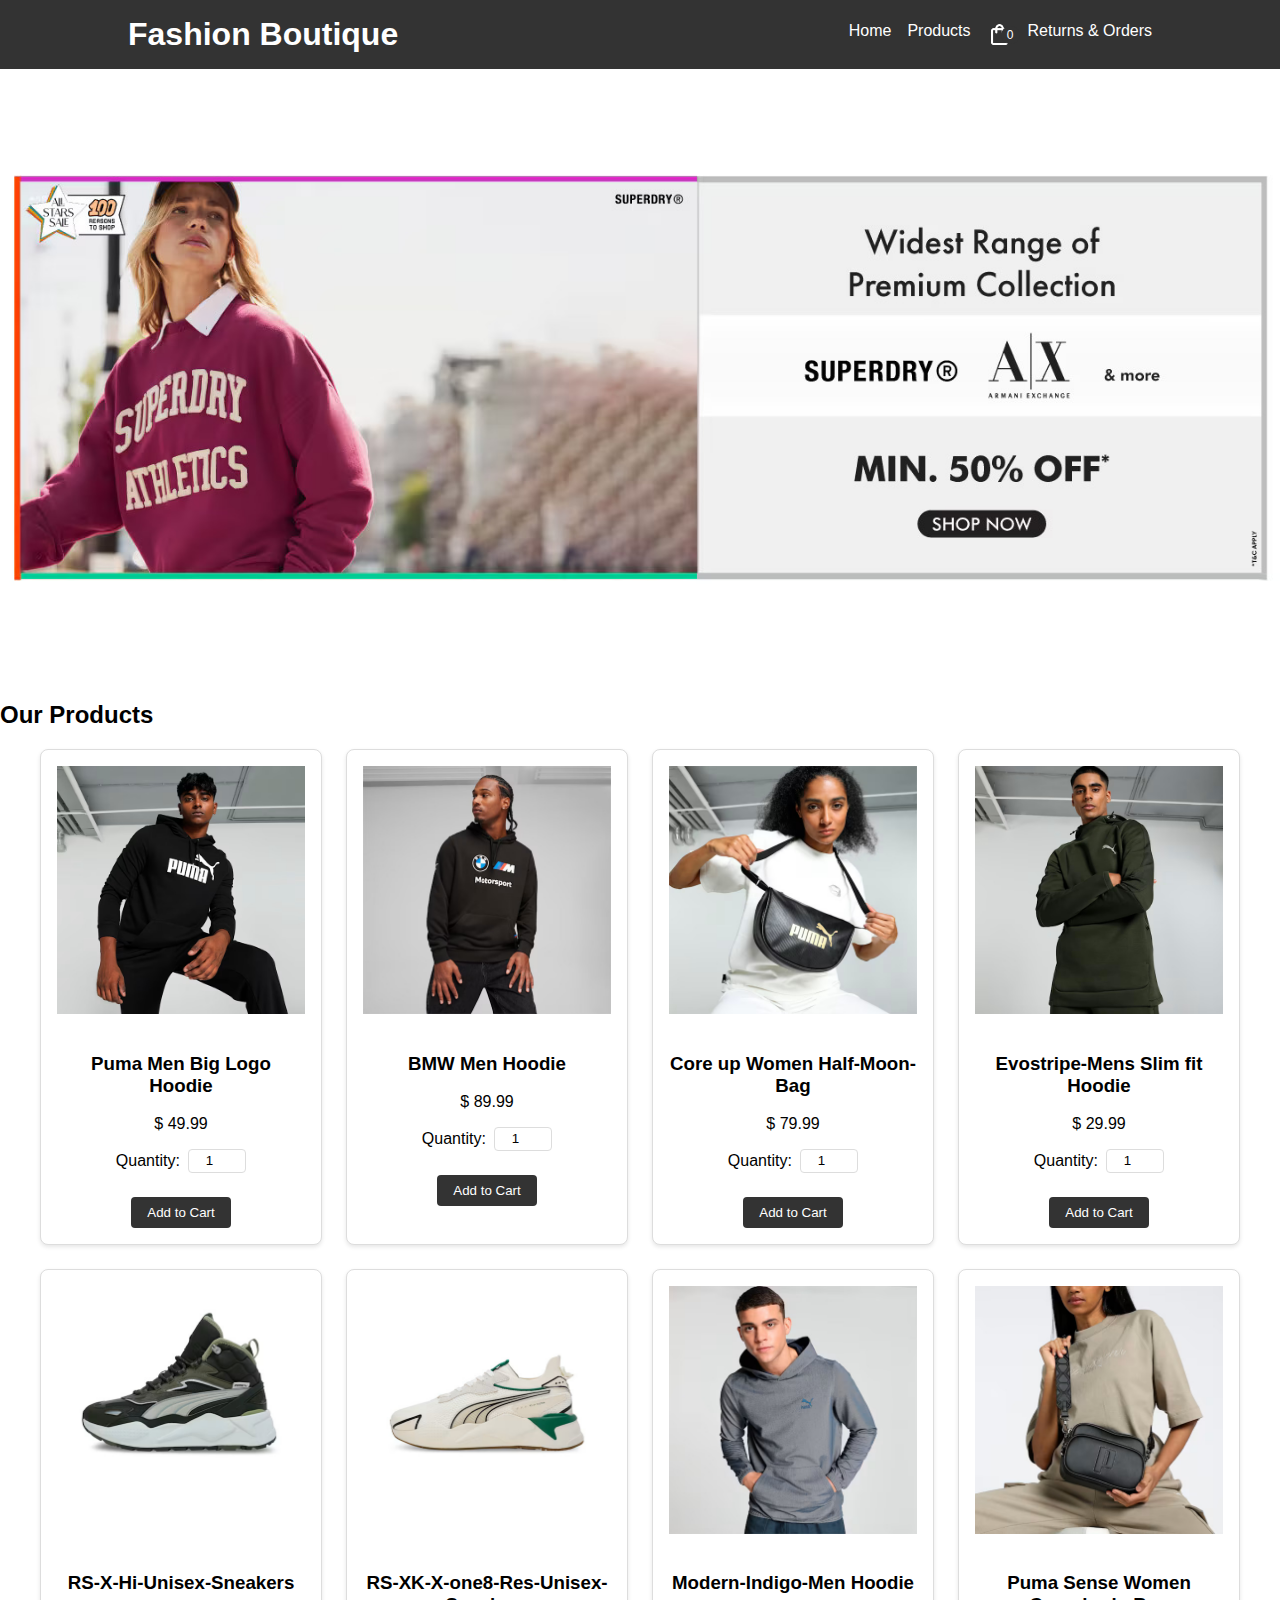
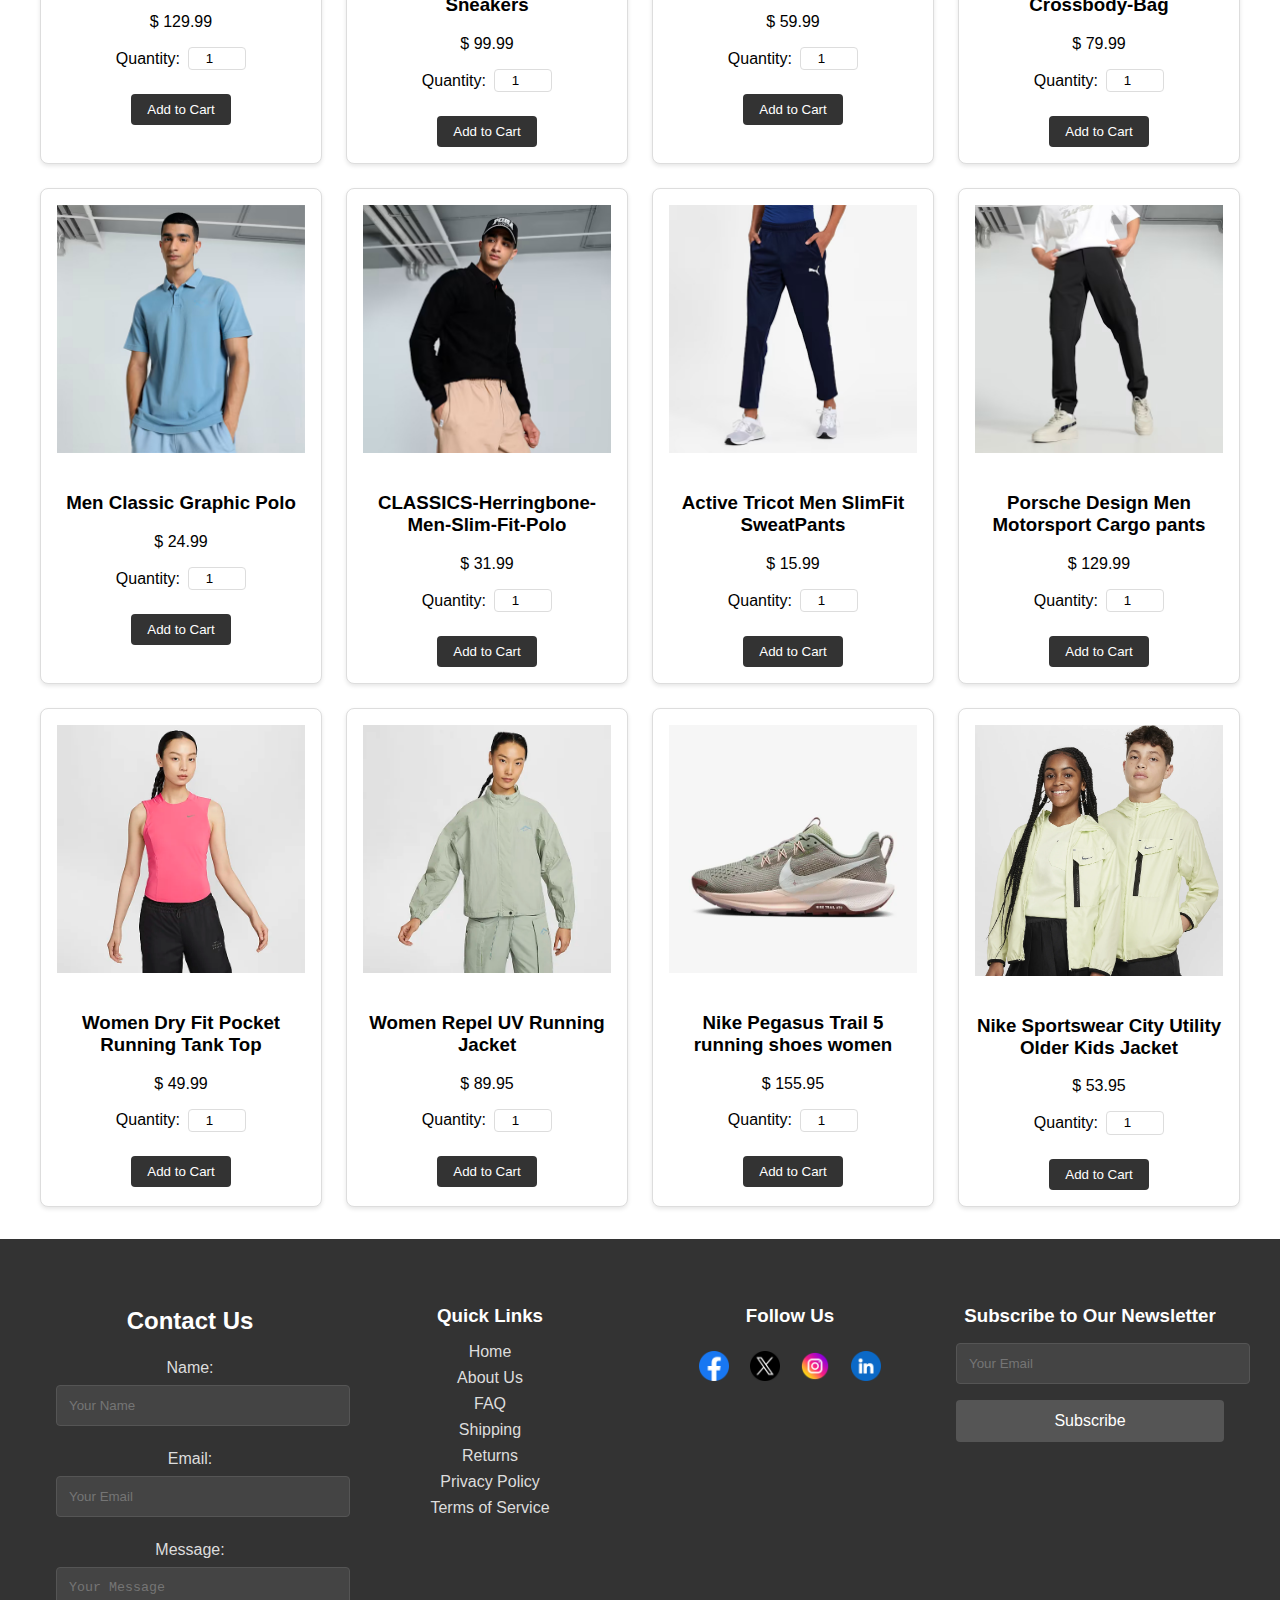
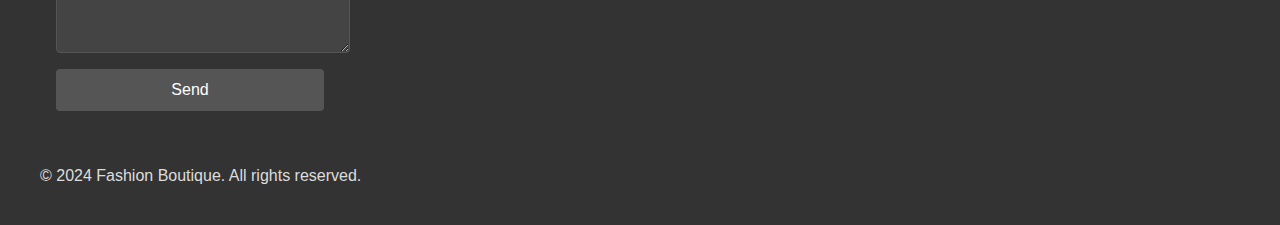
<file: index.html>
<!DOCTYPE html>
<html lang="en">
<head>
    <meta charset="UTF-8">
    <meta name="viewport" content="width=device-width, initial-scale=1.0">
    <title>Simple E-Commerce Clothing Site</title>
    <link rel="stylesheet" href="style.css">
    <link rel="stylesheet" href="https://fonts.googleapis.com/css2?family=Material+Symbols+Outlined:opsz,wght,FILL,GRAD@20..48,100..700,0..1,-50..200" />
</head>
<body>
    <header>
        <div class="container">
            <h1>Fashion Boutique</h1>
            <nav>
                <ul>
                    <li><a href="#home">Home</a></li>
                    <li><a href="#products">Products</a></li>
                    <li><a href="cart.html" class="cart">
                        <img class="cart-icon" src="images/shopping_bag.png" alt="">
                     <p class="js-cart-quantity">0</p>
                    </a></li>
                    <li><a href="return.html">Returns & Orders</a></li>
                </ul>
            </nav>
        </div>
    </header>   

    <section id="home" class="hero">
        <div class="hero-container">
            <img src="herosection_images/image1.jpg" alt="" class="js-hero-image">
        </div>
    </section>

    <section id="products" class="products">
        <div class="container">
            <h2>Our Products</h2>
            <div class="product-grid js-products-grid">
                
            </div>
        </div>
    </section>
    <footer>
        <div class="footer-container">
            <div class="footer-sections">
                <!-- Contact Form -->
                <div class="contact">
                    <h2>Contact Us</h2>
                    <form>
                        <label for="name">Name:</label>
                        <input type="text" id="name" name="name" placeholder="Your Name" required>
                        <label for="email">Email:</label>
                        <input type="email" id="email" name="email" placeholder="Your Email" required>
                        <label for="message">Message:</label>
                        <textarea id="message" name="message" placeholder="Your Message" rows="4" required></textarea>
                        <button type="submit">Send</button>
                    </form>
                </div>
    
                <!-- Quick Links -->
                <div class="quick-links">
                    <h3>Quick Links</h3>
                    <ul>
                        <li><a href="index.html">Home</a></li>
                        <li><a href="about.html">About Us</a></li>
                        <li><a href="faq.html">FAQ</a></li>
                        <li><a href="shipping.html">Shipping</a></li>
                        <li><a href="returns.html">Returns</a></li>
                        <li><a href="privacy.html">Privacy Policy</a></li>
                        <li><a href="terms.html">Terms of Service</a></li>
                    </ul>
                </div>
    
                <!-- Social Media Links -->
                <div class="social-media">
                    <h3>Follow Us</h3>
                    <a href="https://facebook.com" target="_blank" class="social-icon facebook" aria-label="Facebook"></a>
                    <a href="https://twitter.com" target="_blank" class="social-icon twitter" aria-label="Twitter"></a>
                    <a href="https://instagram.com" target="_blank" class="social-icon instagram" aria-label="Instagram"></a>
                    <a href="https://linkedin.com" target="_blank" class="social-icon linkedin" aria-label="LinkedIn"></a>
                </div>
    
                <!-- Newsletter Signup -->
                <div class="newsletter">
                    <h3>Subscribe to Our Newsletter</h3>
                    <form>
                        <input type="email" id="newsletter-email" name="newsletter-email" placeholder="Your Email" required>
                        <button type="submit">Subscribe</button>
                    </form>
                </div>
    
                <!-- Footer Info -->
                <div class="footer-info">
                    <p>&copy; 2024 Fashion Boutique. All rights reserved.</p>
        
                </div>
            </div>
        </div>
    </footer>
    
    <script type="module" src="scripts/main.js"></script>
</body>
</html>
</file>
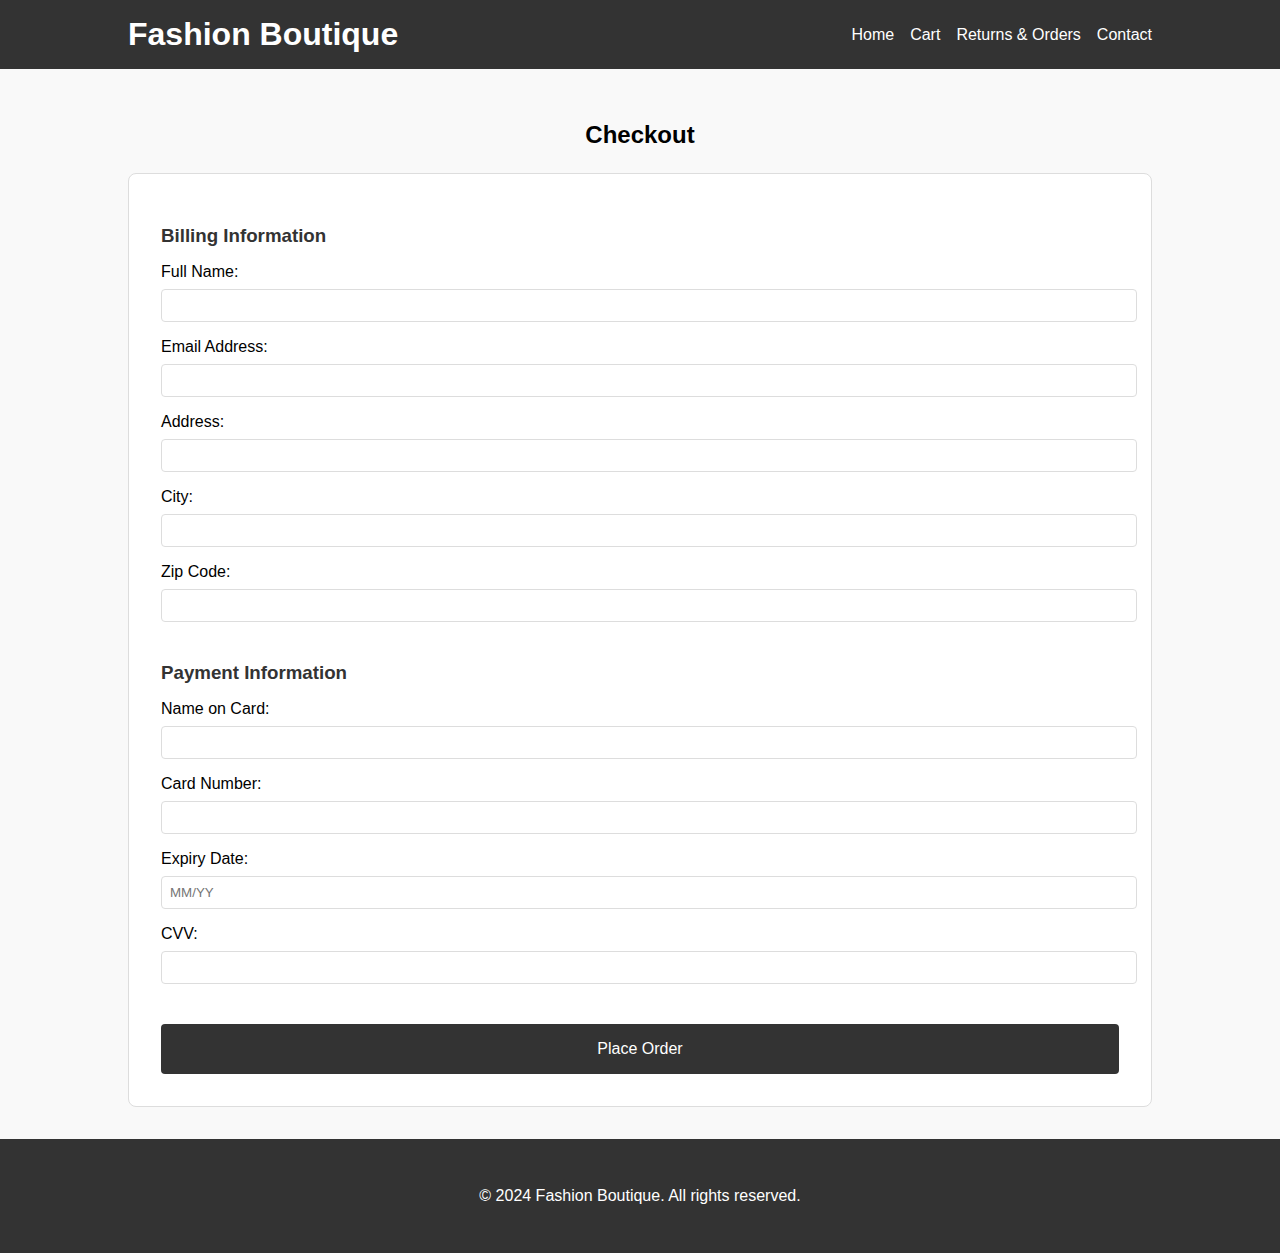
<file: checkoutpage.html>
<!DOCTYPE html>
<html lang="en">
<head>
    <meta charset="UTF-8">
    <meta name="viewport" content="width=device-width, initial-scale=1.0">
    <title>Checkout</title>
    <link rel="stylesheet" href="checkout.css">
</head>
<body>
    <header>
        <div class="container">
            <h1>Fashion Boutique</h1>
            <nav>
                <ul>
                    <li><a href="index.html">Home</a></li>
                    <li><a href="cart.html">Cart</a></li>
                    <li><a href="#returns">Returns & Orders</a></li>
                    <li><a href="#contact">Contact</a></li>
                </ul>
            </nav>
        </div>
    </header>

    <!-- Checkout Section -->
    <section id="checkout">
        <div class="container">
            <h2>Checkout</h2>

            <form action="order-confirmation.html" method="POST">
                <!-- Billing Information -->
                <div class="billing-info">
                    <h3>Billing Information</h3>
                    <label for="name">Full Name:</label>
                    <input type="text" id="name" name="name" required>

                    <label for="email">Email Address:</label>
                    <input type="email" id="email" name="email" required>

                    <label for="address">Address:</label>
                    <input type="text" id="address" name="address" required>

                    <label for="city">City:</label>
                    <input type="text" id="city" name="city" required>

                    <label for="zip">Zip Code:</label>
                    <input type="text" id="zip" name="zip" required>
                </div>

                <!-- Payment Information -->
                <div class="payment-info">
                    <h3>Payment Information</h3>
                    <label for="card-name">Name on Card:</label>
                    <input type="text" id="card-name" name="card-name" required>

                    <label for="card-number">Card Number:</label>
                    <input type="text" id="card-number" name="card-number" required>

                    <label for="expiry">Expiry Date:</label>
                    <input type="text" id="expiry" name="expiry" placeholder="MM/YY" required>

                    <label for="cvv">CVV:</label>
                    <input type="text" id="cvv" name="cvv" required>
                </div>

                <button type="submit" class="checkout-btn">Place Order</button>
            </form>
        </div>
    </section>

    <footer>
        <div class="footer-container">
            <p>&copy; 2024 Fashion Boutique. All rights reserved.</p>
        </div>
    </footer>
</body>
</html>
</file>
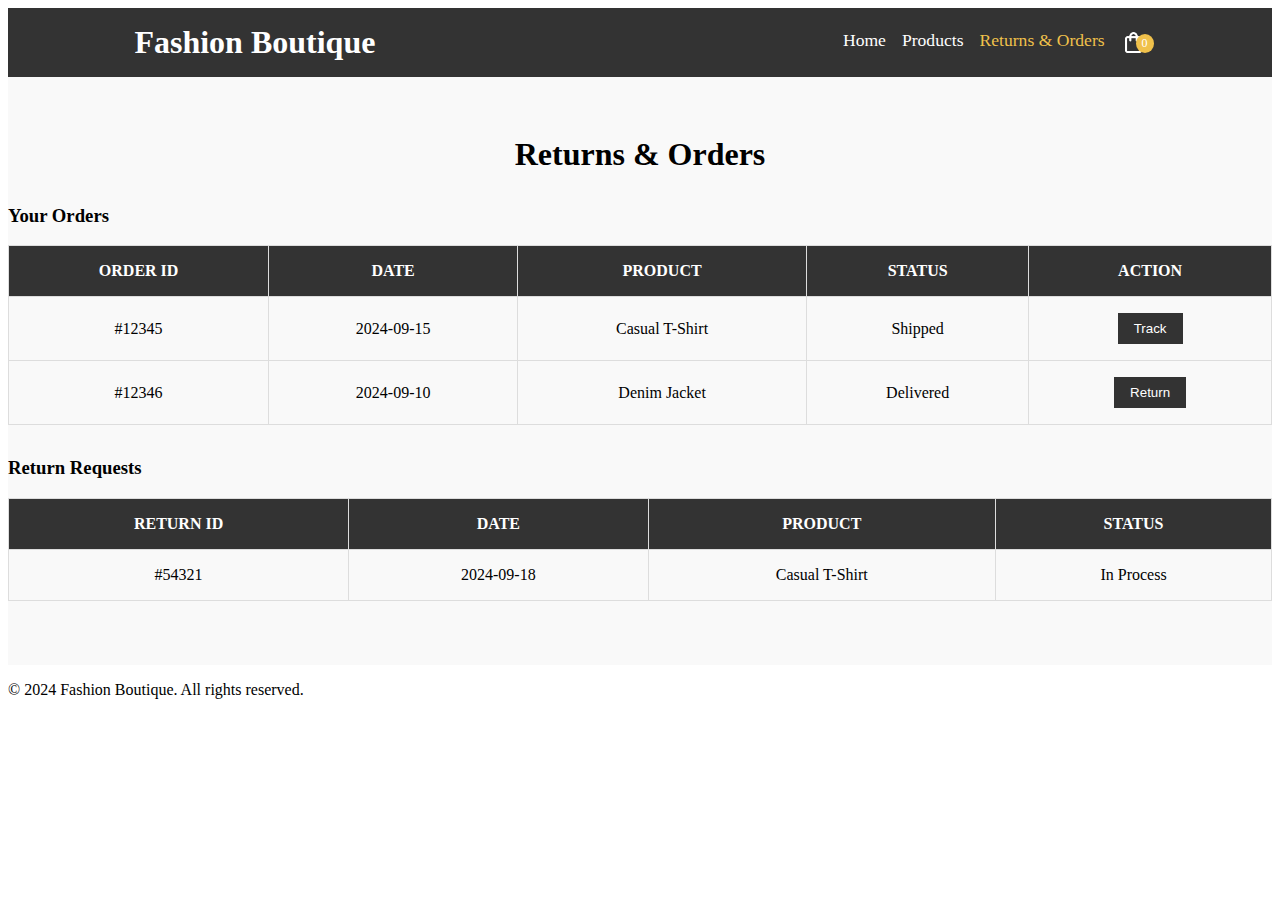
<file: return.html>
<!DOCTYPE html>
<html lang="en">
<head>
    <meta charset="UTF-8">
    <meta name="viewport" content="width=device-width, initial-scale=1.0">
    <title>Returns & Orders - Fashion Boutique</title>
    <link rel="stylesheet" href="return.css">
</head>
<body>
    <header>
        <div class="container">
            <h1>Fashion Boutique</h1>
            <nav>
                <ul>
                    <li><a href="index.html">Home</a></li>
                    <li><a href="products.html">Products</a></li>
                    <li><a href="returns.html" class="active">Returns & Orders</a></li>
                    <li><a href="cart.html" class="cart">
                        <img class="cart-icon" src="images/shopping_bag.png" alt="">
                        <p class="js-cart-quantity">0</p>
                    </a></li>
                </ul>
            </nav>
        </div>
    </header>

    <section id="returns-orders" class="returns-orders">
        <div class="container">
            <h2>Returns & Orders</h2>

            <!-- Orders Section -->
            <div class="orders">
                <h3>Your Orders</h3>
                <table class="orders-table">
                    <thead>
                        <tr>
                            <th>Order ID</th>
                            <th>Date</th>
                            <th>Product</th>
                            <th>Status</th>
                            <th>Action</th>
                        </tr>
                    </thead>
                    <tbody>
                        <!-- Example order entry -->
                        <tr>
                            <td>#12345</td>
                            <td>2024-09-15</td>
                            <td>Casual T-Shirt</td>
                            <td>Shipped</td>
                            <td><button class="btn">Track</button></td>
                        </tr>
                        <tr>
                            <td>#12346</td>
                            <td>2024-09-10</td>
                            <td>Denim Jacket</td>
                            <td>Delivered</td>
                            <td><button class="btn">Return</button></td>
                        </tr>
                    </tbody>
                </table>
            </div>

            <!-- Returns Section -->
            <div class="returns">
                <h3>Return Requests</h3>
                <table class="returns-table">
                    <thead>
                        <tr>
                            <th>Return ID</th>
                            <th>Date</th>
                            <th>Product</th>
                            <th>Status</th>
                        </tr>
                    </thead>
                    <tbody>
                        <!-- Example return entry -->
                        <tr>
                            <td>#54321</td>
                            <td>2024-09-18</td>
                            <td>Casual T-Shirt</td>
                            <td>In Process</td>
                        </tr>
                    </tbody>
                </table>
            </div>
        </div>
    </section>

    <footer>
        <div class="footer-container">
            <div class="footer-info">
                <p>&copy; 2024 Fashion Boutique. All rights reserved.</p>
            </div>
        </div>
    </footer>

    <script type="module" src="scripts/main.js"></script>
</body>
</html>
</file>
<file: style.css>
body {
    font-family: Arial, sans-serif;
    margin: 0;
    padding: 0;
}

/* Header Styles */
header {
    background-color: #333;
    color: #fff;
    padding: 1rem 0;
}

header .container {
    display: flex;
    justify-content: space-between;
    align-items: center;
    width: 80%;
    margin: 0 auto;
}

header h1 {
    margin: 0;
}

.cart{
    display: flex;
    align-items: center;
    position: relative;
}

.cart-icon{
    height: 25px;
}
.js-cart-quantity {
    color: white;
    background-color: #333;
    border-radius: 50%;
    font-size: 12px;
    padding: 2px 6px;
    position: absolute;
    top: -8px;
    right: -8px;
}

nav ul {
    list-style: none;
    margin: 0;
    padding: 0;
    display: flex;
}

nav ul li {
    margin-left: 1rem;
}

nav ul li a {
    color: #fff;
    text-decoration: none;
}
/* Hero Section Styles */
.hero {
    position: relative;
    width: 100%;
    height: 60vh; /* Reduce the height (70vh is 70% of the viewport height) */
    display: flex;
    align-items: center;
    justify-content: center;
    overflow: hidden;
    padding-top: 2.5rem;
}

.hero-container img {
    width: 100%;
    height: 100%;
    object-fit: cover; /* Ensures the image still covers the section properly */
}

@media screen and (max-width: 768px) {
    .hero {
        height: 50vh; /* Further reduce height on smaller screens */
    }
}

@media screen and (max-width: 480px) {
    .hero {
        height: 40vh; /* Further reduce height on very small screens */
    }
}


/* Product Section Styles */
.products {
    padding: 2rem 0;
}

.product-grid {
    display: grid;
    grid-template-columns: repeat(auto-fit, minmax(250px, 1fr));
    gap: 1.5rem;
    margin: 0 auto;
    max-width: 1200px;
    padding: 0 1rem;
}

.product {
    border: 1px solid #ddd;
    padding: 1rem;
    text-align: center;
    box-sizing: border-box;
    background-color: #fff;
    border-radius: 8px;
    box-shadow: 0 2px 4px rgba(0, 0, 0, 0.1);
}

.product img {
    width: 100%;
    height: auto;
    margin-bottom: 1rem;
}

.quantity-container {
    margin: 1rem 0;
    display: flex;
    justify-content: center;
    align-items: center;
}

.quantity-container label {
    margin-right: 0.5rem;
}

.quantity-container input[type="number"] {
    width: 50px;
    padding: 0.2rem;
    text-align: center;
    border: 1px solid #ddd;
    border-radius: 4px;
}

.product button {
    background-color: #333;
    color: #fff;
    border: none;
    padding: 0.5rem 1rem;
    cursor: pointer;
    margin-top: 0.5rem;
    border-radius: 4px;
}

.product button:hover {
    background-color: #555;
}

/* Footer Styles */
footer {
    background-color: #333;
    color: #fff;
    text-align: center;
    padding: 2rem 0;
}

.footer-container {
    max-width: 1200px;
    margin: 0 auto;
}

.footer-sections {
    display: flex;
    flex-wrap: wrap;
    justify-content: space-between;
}

.contact, .quick-links, .social-media, .newsletter {
    flex: 1 1 250px;
    margin: 1rem;
}

.contact h2, .quick-links h3, .social-media h3, .newsletter h3 {
    margin-bottom: 1rem;
}

.contact form, .newsletter form {
    display: flex;
    flex-direction: column;
}

.contact form label, .newsletter form label {
    margin: 0.5rem 0;
    color: #ddd;
}

.contact form input, 
.contact form textarea, 
.newsletter form input {
    width: 100%;
    padding: 0.75rem;
    margin-bottom: 1rem;
    border: 1px solid #555;
    border-radius: 4px;
    background-color: #444;
    color: #fff;
}

.contact form button, 
.newsletter form button {
    background-color: #555;
    color: #fff;
    border: none;
    padding: 0.75rem 1.5rem;
    cursor: pointer;
    border-radius: 4px;
    font-size: 1rem;
}

.contact form button:hover, 
.newsletter form button:hover {
    background-color: #666;
}

.quick-links ul {
    list-style: none;
    padding: 0;
    margin: 0;
}

.quick-links ul li {
    margin: 0.5rem 0;
}

.quick-links ul li a {
    color: #ddd;
    text-decoration: none;
}

.quick-links ul li a:hover {
    text-decoration: underline;
}

.social-media {
    margin-top: 1rem;
}

.social-media a {
    display: inline-block;
    width: 30px;
    height: 30px;
    margin: 0.5rem;
    background-size: cover;
    background-repeat: no-repeat;
}

.social-icon.facebook {
    background-image: url('icons/facebook.png'); 
}

.social-icon.twitter {
    background-image: url('icons/twitter.png'); 
}

.social-icon.instagram {
    background-image: url('icons/instagram.png'); 
}

.social-icon.linkedin {
    background-image: url('icons/linkedin.png'); 
}

.footer-info {
    margin-top: 2rem;
    color: #ddd;
}

.footer-info p {
    margin: 0.5rem 0;
}

@media screen and (max-width: 768px) {
    .footer-sections {
        flex-direction: column;
        align-items: center;
    }

    .contact, .quick-links, .social-media, .newsletter {
        max-width: 90%;
    }
}

@media screen and (max-width: 480px) {
    .contact form input, 
    .contact form textarea, 
    .newsletter form input {
        font-size: 0.9rem;
    }

    .contact form button, 
    .newsletter form button {
        padding: 0.5rem;
        font-size: 0.9rem;
    }
}


/* Media Queries for Responsiveness */
@media (max-width: 768px) {
    header .container {
        flex-direction: column;
        align-items: flex-start;
    }

    nav ul {
        flex-direction: column;
        padding: 0;
    }

    nav ul li {
        margin: 0.5rem 0;
    }

    .product-grid {
        grid-template-columns: repeat(auto-fit, minmax(200px, 1fr));
    }
    
}

@media (max-width: 480px) {
    .product-grid {
        grid-template-columns: 1fr;
    }

    .product {
        width: 100%;
    }
    
    footer .contact form {
        padding: 1rem;
    }
}
</file>
<file: checkout.css>
body {
    font-family: Arial, sans-serif;
    margin: 0;
    padding: 0;
}

header {
    background-color: #333;
    color: #fff;
    padding: 1rem 0;
}

header .container {
    display: flex;
    justify-content: space-between;
    align-items: center;
    width: 80%;
    margin: 0 auto;
}

header h1 {
    margin: 0;
}

nav ul {
    list-style: none;
    margin: 0;
    padding: 0;
    display: flex;
}

nav ul li {
    margin-left: 1rem;
}

nav ul li a {
    color: #fff;
    text-decoration: none;
}

#checkout {
    padding: 2rem 0;
    background-color: #f9f9f9;
}

#checkout .container {
    width: 80%;
    margin: 0 auto;
}
a:link{
    color: white;
    text-decoration: none;
}

#checkout h2 {
    text-align: center;
    margin-bottom: 1.5rem;
}

form {
    background-color: #fff;
    padding: 2rem;
    border: 1px solid #ddd;
    border-radius: 8px;
}

.billing-info, .payment-info {
    margin-bottom: 1.5rem;
}

h3 {
    margin-bottom: 1rem;
    color: #333;
}

label {
    display: block;
    margin-bottom: 0.5rem;
}

input[type="text"], input[type="email"] {
    width: 100%;
    padding: 0.5rem;
    margin-bottom: 1rem;
    border: 1px solid #ddd;
    border-radius: 4px;
}

.checkout-btn {
    display: block;
    width: 100%;
    background-color: #333;
    color: #fff;
    border: none;
    padding: 1rem;
    cursor: pointer;
    text-align: center;
    border-radius: 4px;
    font-size: 1rem;
}

.checkout-btn:hover {
    background-color: #555;
}

footer {
    background-color: #333;
    color: #fff;
    text-align: center;
    padding: 2rem 0;
}

/* Responsive Design */
@media screen and (max-width: 768px) {
    header .container {
        flex-direction: column;
        text-align: center;
    }

    nav ul {
        flex-direction: column;
        margin-top: 1rem;
    }

    nav ul li {
        margin: 0.5rem 0;
    }

    #checkout .container {
        width: 90%;
    }

    form {
        padding: 1rem;
    }

    .checkout-btn {
        padding: 0.75rem;
        font-size: 0.9rem;
    }
}

@media screen and (max-width: 480px) {
    header .container {
        width: 95%;
    }

    #checkout .container {
        width: 95%;
    }

    input[type="text"], input[type="email"] {
        font-size: 0.9rem;
    }

    .checkout-btn {
        padding: 0.5rem;
        font-size: 0.8rem;
    }
}
</file>
<file: return.css>
/* Header Styles */
header {
    background-color: #333;
    color: #fff;
    padding: 1rem 0;
}

header .container {
    display: flex;
    justify-content: space-between;
    align-items: center;
    width: 80%;
    margin: 0 auto;
}

header h1 {
    margin: 0;
    font-size: 2rem;
}

nav ul {
    list-style: none;
    margin: 0;
    padding: 0;
    display: flex;
}

nav ul li {
    margin-left: 1rem;
}

nav ul li a {
    color: #fff;
    text-decoration: none;
    font-size: 1.1rem;
    transition: color 0.3s ease;
}

nav ul li a:hover,
nav ul li a.active {
    color: #f0c14b;
}

.cart {
    display: flex;
    align-items: center;
    position: relative;
}

.cart-icon {
    height: 25px;
}

.js-cart-quantity {
    color: white;
    background-color: #f0c14b;
    border-radius: 50%;
    font-size: 12px;
    padding: 2px 6px;
    position: absolute;
    top: -8px;
    right: -8px;
}

/* Ensure the header is responsive */
@media screen and (max-width: 768px) {
    header .container {
        flex-direction: column;
        align-items: flex-start;
    }

    nav ul {
        flex-direction: column;
        padding: 0;
    }

    nav ul li {
        margin: 0.5rem 0;
    }
}




.returns-orders {
    padding: 2rem 0;
    background-color: #f9f9f9;
}

.returns-orders h2 {
    text-align: center;
    margin-bottom: 2rem;
    font-size: 2rem;
}

.orders, .returns {
    margin-bottom: 2rem;
}

table {
    width: 100%;
    border-collapse: collapse;
    margin-bottom: 2rem;
}

table thead {
    background-color: #333;
    color: #fff;
}

table th, table td {
    padding: 1rem;
    text-align: center;
    border: 1px solid #ddd;
}

table th {
    text-transform: uppercase;
    font-weight: bold;
}

.btn {
    padding: 0.5rem 1rem;
    background-color: #333;
    color: #fff;
    border: none;
    cursor: pointer;
}

.btn:hover {
    background-color: #555;
}

/* Responsive Design for Tables */
@media screen and (max-width: 768px) {
    table {
        font-size: 0.9rem;
    }

    table th, table td {
        padding: 0.5rem;
    }

    .returns-orders h2 {
        font-size: 1.5rem;
    }
}

@media screen and (max-width: 480px) {
    table {
        font-size: 0.8rem;
    }

    .returns-orders h2 {
        font-size: 1.2rem;
    }
}
</file>
